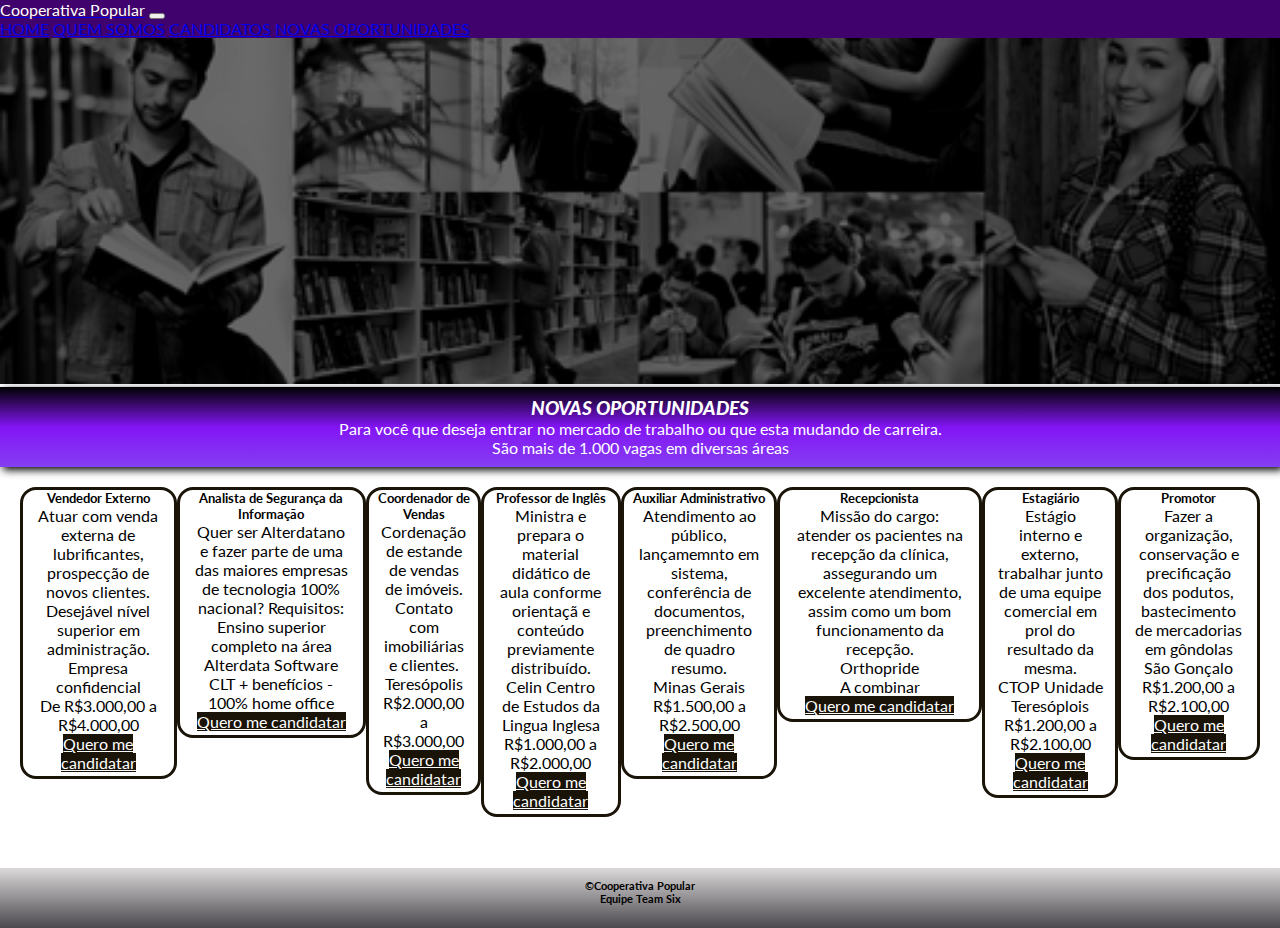
<file: Projeto Final/oportunidades.html>
<!DOCTYPE html>
<html lang="pt-br">
<head>
    <link href="https://cdn.jsdelivr.net/npm/bootstrap@5.1.3/dist/css/bootstrap.min.css" rel="stylesheet" integrity="sha384-1BmE4kWBq78iYhFldvKuhfTAU6auU8tT94WrHftjDbrCEXSU1oBoqyl2QvZ6jIW3" crossorigin="anonymous">
    <link href="https://fonts.googleapis.com/css2?family=Lato&display=swap" rel="stylesheet">
    <script src="https://cdn.jsdelivr.net/npm/bootstrap@5.1.3/dist/js/bootstrap.bundle.min.js" integrity="sha384-ka7Sk0Gln4gmtz2MlQnikT1wXgYsOg+OMhuP+IlRH9sENBO0LRn5q+8nbTov4+1p" crossorigin="anonymous"></script>
    <link rel=icon href="imagens/logo.ico" sizes="any">
    <link rel="stylesheet" href="./estilo.css" />
    <link rel="preconnect" href="https://fonts.googleapis.com">
    <link rel="preconnect" href="https://fonts.gstatic.com" crossorigin>
    <meta charset="UTF-8">
    <meta http-equiv="X-UA-Compatible" content="IE=edge">
    <meta name="viewport" content="width=device-width, initial-scale=1.0">
    <title>NOVAS OPORTUNIDADES </title>   
</head>
<body>

    <header>
      <div class="barra-navegacao">
       <nav class="navbar navbar-expand-lg navbar-dark" style="background-color: #40026C;">
            <div class="container-fluid">
              <a class="navbar-brand" href="#"><span class="fontebranca">Cooperativa Popular</span></a>
              <button class="navbar-toggler" type="button" data-bs-toggle="collapse" data-bs-target="#navbarNavAltMarkup" aria-controls="navbarNavAltMarkup" aria-expanded="false" aria-label="Toggle navigation">
                <span class="navbar-toggler-icon"></span>
              </button>
              <div class="collapse navbar-collapse" id="navbarNavAltMarkup">
                <div class="navbar-nav">
                  <a class="nav-link active" aria-current="page" href="index.html">HOME</a>
                  <a class="nav-link active" aria-current= "page" href="quemsomos.html">QUEM SOMOS</a>
                  <a class="nav-link active" aria-current="page" href="candidatos.html">CANDIDATOS</a>
                  <a class="nav-link active" aria-current="page" href="oportunidades.html">NOVAS OPORTUNIDADES</a>
                </div>
              </div>
            </div>
          </nav>  
        </div>      
    </header>   

    <div>
        <img class="img" src="imagens/coop6.png">
    </div>
    <section class="cabecalho">
        <h3><strong>NOVAS OPORTUNIDADES</strong></h3>
        <p>Para você que deseja entrar no mercado de trabalho ou que esta mudando de carreira.<br>São mais de 1.000 vagas em diversas áreas </p>           
        </section>
       
  <section>  
    <div class="row">
        <div class="col-sm-4">
          <div class="card">
            <div class="card-body">
              <h5 class="card-title">Vendedor Externo</h5>
              <p class="card-text">Atuar com venda externa de lubrificantes, prospecção de novos clientes. Desejável nível superior em administração.<br>Empresa confidencial<br>De R$3.000,00 a R$4.000,00</p>
              <a href="#" class="btn  fundochocolate">Quero me candidatar</a>
            </div>
          </div>
        </div>
        <div class="col-sm-4">
          <div class="card">
            <div class="card-body">
              <h5 class="card-title">Analista de Segurança da Informação</h5>
              <p class="card-text">Quer ser Alterdatano e fazer parte de uma das maiores empresas de tecnologia 100% nacional? Requisitos: Ensino superior completo na área<br>Alterdata Software<br>CLT + benefícios - 100% home office</p>
              <a href="#" class="btn  fundochocolate">Quero me candidatar</a>
            </div>
          </div>
        </div>
        <div class="col-sm-4">
            <div class="card">
              <div class="card-body">
                <h5 class="card-title">Coordenador de Vendas</h5>
                <p class="card-text">Cordenação de estande de vendas de imóveis. Contato com imobiliárias e clientes.<br>Teresópolis<br>R$2.000,00 a R$3.000,00</p>
                <a href="#" class="btn  fundochocolate">Quero me candidatar</a>
              </div>
            </div>
          </div>

          <div class="w-100"></div>

          <div class="col-sm-4">
            <div class="card">
              <div class="card-body">
                <h5 class="card-title">Professor de Inglês</h5>
                <p class="card-text">Ministra e prepara o material didático  de aula conforme orientaçã e conteúdo previamente distribuído.<br>Celin Centro de Estudos da Lingua Inglesa<br>R$1.000,00 a R$2.000,00</p>
                <a href="#" class="btn  fundochocolate">Quero me candidatar</a>
              </div>
            </div>
          </div>
          <div class="col-sm-4">
            <div class="card">
              <div class="card-body">
                <h5 class="card-title">Auxiliar Administrativo</h5>
                <p class="card-text">Atendimento ao público, lançamemnto em sistema, conferência de documentos, preenchimento de quadro resumo.<br>Minas Gerais<br>R$1.500,00 a R$2.500,00</p>
                <a href="#" class="btn  fundochocolate">Quero me candidatar</a>
              </div>
            </div>
          </div>
          <div class="col-sm-4">
            <div class="card">
              <div class="card-body">
                <h5 class="card-title">Recepcionista</h5>
                <p class="card-text">Missão do cargo: atender os pacientes na recepção da clínica, assegurando um excelente atendimento, assim como um bom funcionamento da recepção.<br>Orthopride<br>A combinar</p>
                <a href="#" class="btn  fundochocolate">Quero me candidatar</a>
              </div>
            </div>
          </div>
          <div class="col-sm-4">
            <div class="card">
              <div class="card-body">
                <h5 class="card-title">Estagiário</h5>
                <p class="card-text">Estágio interno e externo, trabalhar junto de uma equipe comercial em prol do resultado da mesma.<br>CTOP Unidade Teresóplois<br>R$1.200,00 a R$2.100,00</p>
                <a href="#" class="btn  fundochocolate">Quero me candidatar</a>
              </div>
            </div>
          </div>
          <div class="col-sm-4">
            <div class="card">
              <div class="card-body">
                <h5 class="card-title">Promotor</h5>
                <p class="card-text">Fazer a organização, conservação e precificação dos podutos, bastecimento de mercadorias em gôndolas<br>São Gonçalo<br>R$1.200,00 a R$2.100,00</p>
                <a href="#" class="btn  fundochocolate">Quero me candidatar</a>
              </div>
            </div>
          </div>
      </div>
    </section> 
    
    <div class="rodape">
    <footer>
        <h6>&copy;Cooperativa Popular<br/>Equipe Team Six</h6>
    </footer>
  </div>

</body>
</html>
</file>
<file: Projeto Final/estilo.css>
* {
    font-family: 'Lato', sans-serif;
    margin:0px;    
  }
  
  .barra-navegacao{
    position: fixed;
    width: 100%;
    z-index: 99;

  }
  .cabecalho{
    padding: 10px 0 10px 0;
    background-image: linear-gradient(to top, #853ef2, #8315f4,  black);
    width: 100%;  
    color: #fff;  
    box-shadow: 3px 3px 8px black;
  }

  .cabecalho-quemsomos{
    padding: 10px 0 10px 0;
    background-image: linear-gradient(to top, #853ef2, black);
    width: 100%;  
    color: #fff;  
    box-shadow: 3px 3px 8px black;
  }
  
  p{
    font-size:medium;
    text-align: center;
    padding: 0 10px 0 10px;
  }
  
  h6{
    margin: 10px;
    padding-bottom: 10px;
    text-align: center;
  }

  h3{
    text-align: center;
    text-shadow: 5px;
    font-style: italic;   
  }

  .video{
    margin-top: 20px;
    text-align: center;
  }


.fontebranca {
    color: #fff;
}

.fundoindigo {
  background-color: #40026C;
  color: #fff;
}

.fundochocolate {
  background-color: #191308;
  color: #fff;
}

.fundochocolate:hover {
  background-color: #40026C;
  color: #fff;
}

.row{
  display: flex;
  justify-content:center;
  text-align: center;
  margin: 20px;  
  padding-bottom: 15px;
}

.card-img-top{
  margin-top: 8px;
  border-radius: 90%;
  border-style:solid;
 }

 .card{
  margin-bottom: 1rem;
  border-radius: 1rem;
  border:#191308 solid !important;
 }
 
.card-body{
  font-family: 'Lato', sans-serif;
  text-align: center;   
  padding: 0 2px 4px 2px;
 
  border-radius: 1rem;
 
}
.card-text{
  text-align: center;
  }


.rodape{
  background-image: linear-gradient(to top, #4b484e, #dbd9d9) ;
  text-align: center;
  color: black;
  padding: 1px 0 3px 0;
  margin-top: 5px;  
  
}

.img{
  width: 100%;
  background-image: linear-gradient(to top, black, white);
}

.texto-quemsomos{
  margin-top: 50px;
}
</file>
